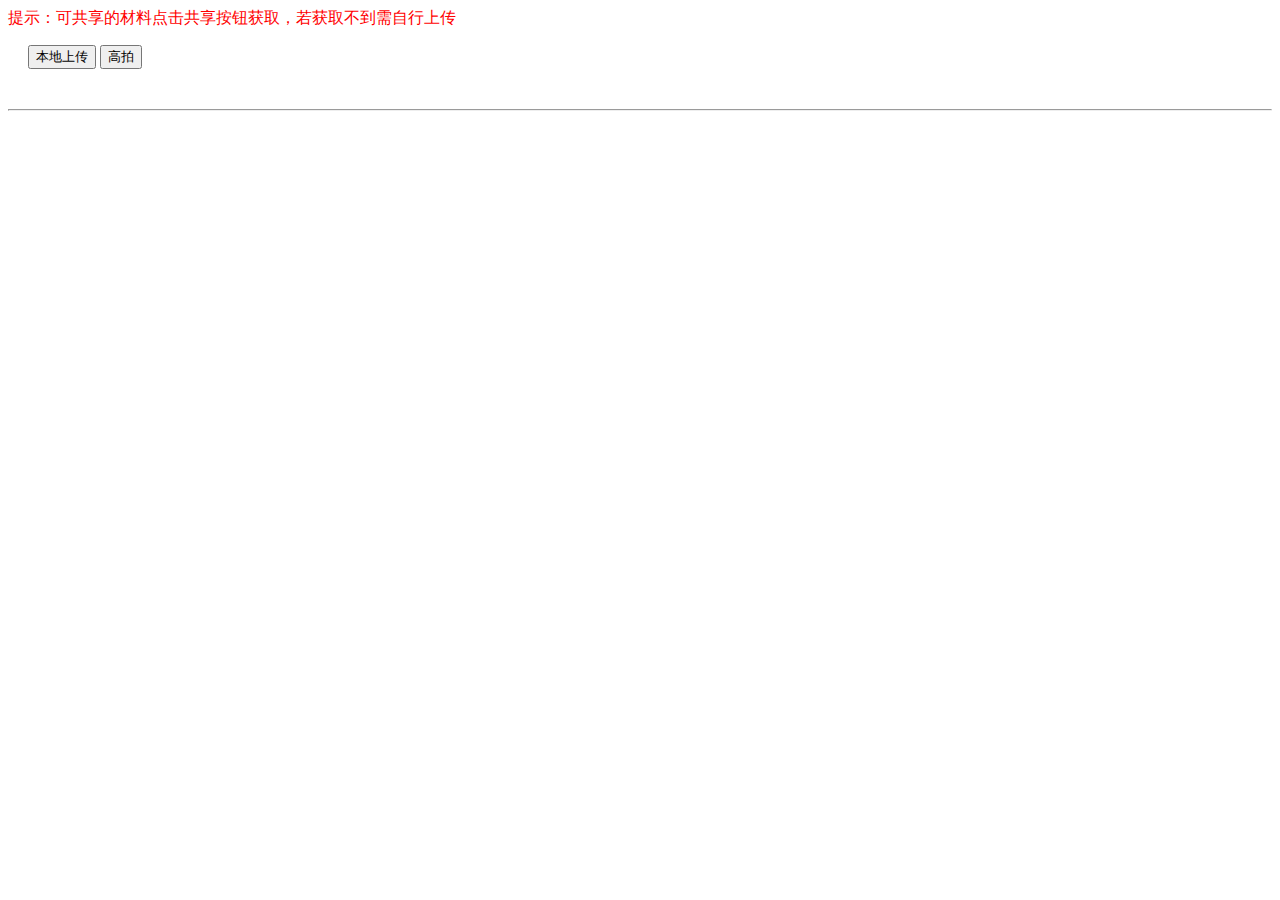
<file: src/main/resources/templates/index.html>
<!DOCTYPE html>
<html lang="en" xmlns:th="http://www.thymeleaf.org">
<head>
    <meta charset="UTF-8">
    <title>Wangk</title>

    <link th:href="@{/webjars/bootstrap/3.4.1/css/bootstrap.min.css}" rel="stylesheet"/>
    <script type="text/javascript" th:src="@{/webjars/jquery/3.4.1/jquery.min.js}"></script>
    <script type="text/javascript" th:src="@{/webjars/bootstrap/3.4.1/js/bootstrap.min.js}"></script>
    <script type="text/javascript" th:src="@{/js/cj.js}"></script>
    <script type="text/javascript" th:src="@{/fileinput/js/fileinput.min.js}"></script>
    <link th:href="@{/fileinput/css/fileinput.min.css}" rel="stylesheet"/>
    <link th:href="@{/css/style.css}" rel="stylesheet"/>
    <link th:href="@{/css/preview.css}" rel="stylesheet"/>

</head>
<body>
<div class="cailiao" id="cailiao">
    <div class='ps'><span style="color:red;font-size: 16px;">提示：可共享的材料点击共享按钮获取，若获取不到需自行上传</span></div>
    <div class="cailiao-right">
        <ul class='list-group' id="material"></ul>
        <!--<div class="btn-group-vertical">
            <button type="button" class="btn btn-default">查看全部</button>
            <button type="button" class="btn" id="zc">保存</button>
        </div>-->
        <!--<span class='sumbt' id="sumbt" style="display:block;">保存</span>-->
        <!-- <span class='sumbt' id="next" onclick="saveFn()">下一步</span>-->
    </div>

    <div class="cailiao-left">
        <div style="margin: 8px 20px;">
            <button class="newButton1" data-toggle="modal" th:id="upload">本地上传</button>
            <button class="newButton2" th:id="gaopai">高拍</button>
        </div>
        <hr style="margin-top:40px;">
        <!--图片预览容器-->
        <div id="showArea" class="row">
            <div></div>
        </div>
    </div>
</div>
<div class="modal bs-example-modal-lg" id="myModal" tabindex="-1" role="dialog" aria-labelledby="myModalLabel" aria-hidden="true">
    <div class="modal-dialog modal-lg" role="document">
        <div class="modal-content">
        </div>
        <input type="hidden" id="entityId" name="entityId" value="">
    </div>
</div>
</body>


</html>
</file>
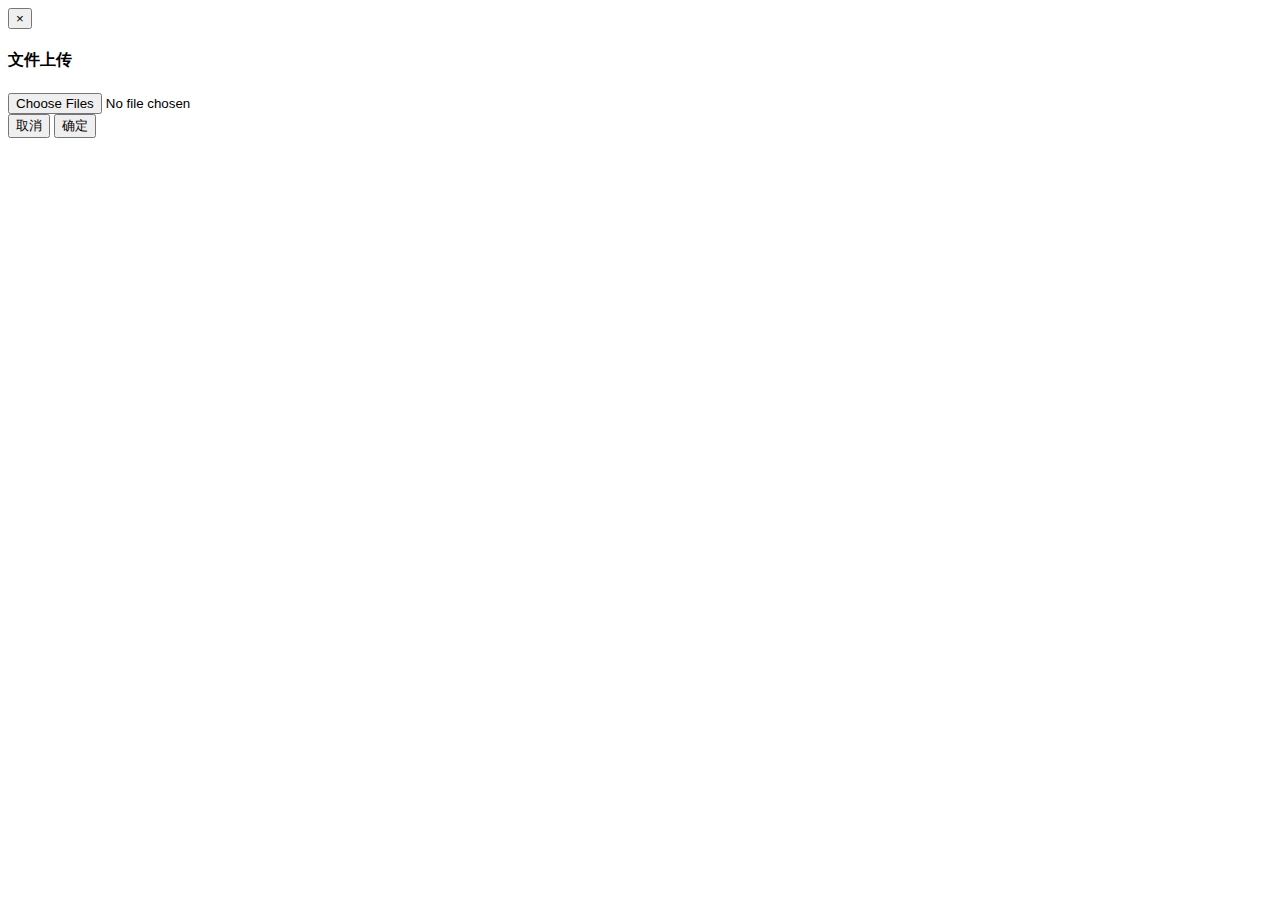
<file: src/main/resources/templates/upload.html>
<!DOCTYPE html>
<html lang="en" xmlns:th="http://www.thymeleaf.org">
<head>
    <meta charset="UTF-8">
    <title>Title</title>
    <link th:href="@{/webjars/bootstrap/3.4.1/css/bootstrap.css}" rel="stylesheet"/>
    <script th:src="@{/webjars/jquery/3.4.1/jquery.min.js}"></script>
    <script th:src="@{/webjars/bootstrap/3.4.1/js/bootstrap.min.js}"></script>
<!--    <script type="text/javascript" th:src="@{/fileinput/plugins/piexif.js}"></script>-->
    <script type="text/javascript" th:src="@{/fileinput/plugins/purify.js}"></script>
    <script type="text/javascript" th:src="@{/fileinput/plugins/sortable.js}"></script>
    <script type="text/javascript" th:src="@{/fileinput/js/fileinput.min.js}"></script>
    <script type="text/javascript" th:src="@{/fileinput/locales/zh.js}"></script>
    <script type="text/javascript" th:src="@{/fileinput/themes//fa/theme.js}"></script>
    <link th:href="@{/fileinput/css/fileinput.min.css}" rel="stylesheet"/>
</head>
<body>

<div class="modal-header">
    <button type="button" class="close" data-dismiss="modal" aria-label="Close"><span aria-hidden="true">&times;</span></button>
    <h4 class="modal-title">文件上传</h4>
</div>
<div class="modal-body">
    <div class="file-loading">
    <input id="input-b3" name="files" type="file" class="file" multiple>
    </div>
    <div id="kartik-file-errors"></div>
</div>
<div class="modal-footer">
    <button type="button" id="closeBtn" class="btn btn-default" data-dismiss="modal">取消</button>
    <button type="button" id="uploadBtn" class="btn btn-primary" data-dismiss="modal">确定</button>
</div>
</body>
<script>
        $("#input-b3").fileinput({
            language:'zh',
            showCaption: false,
            showClose:false,
            showUpload:false,
            elErrorContainer: '#kartik-file-errors',
            allowedFileExtensions: ["jpg", "png", "pdf"],
            uploadUrl: '/upload'
        });

    $("#uploadBtn").click(function() {
        var entityId=$("#entityId").val();
        $("#input-b3").fileinput("upload");
        $("#input-b3").on("fileuploaded",function (event,data,previewId,index) {
            var src =  document.getElementById(previewId).firstElementChild.firstElementChild.src;
            var groupNames=data.response.data.groupNames;
            var showArea = $("#showArea");
            var html='<div class="col-sm-6 col-md-4" style="display: block;height: 150px;" entity='+entityId+' ><a href="#" class="thumbnail" style="width: 100%;height: 100%"><img style="width: 100%;height: 100%" src='+src+'></a></div>';
            showArea.children("div:last").after(html);
        })
    })
</script>
</html>
</file>
